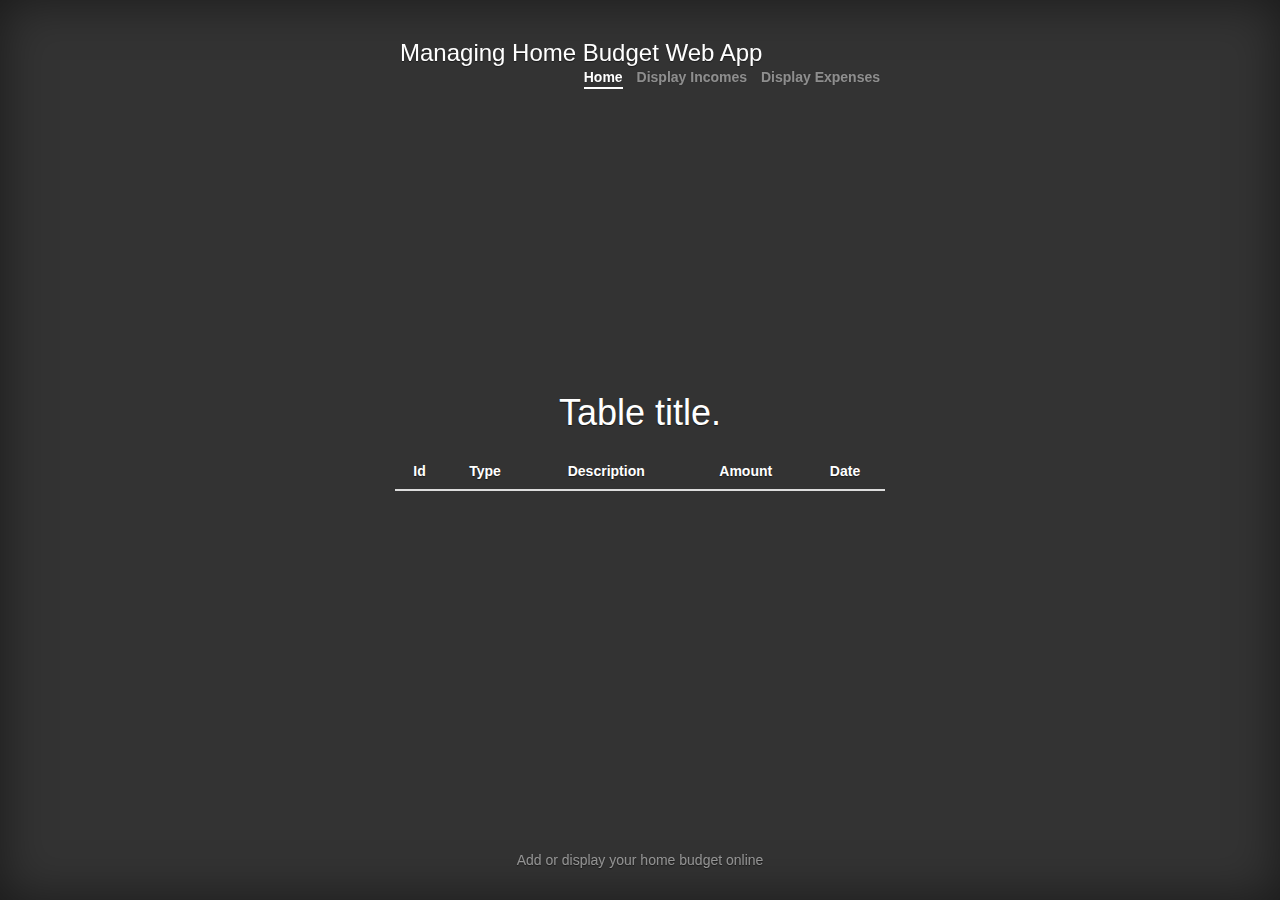
<file: src/main/resources/templates/display.html>
<!DOCTYPE html>
<html lang="en" xmlns:th="http://www.thymeleaf.org" xmlns:xsi="http://www.w3.org/2001/XMLSchema-instance"
      xsi:schemaLocation="http://www.thymeleaf.org ">
<head>
    <meta charset="utf-8">
    <meta name="viewport" content="width=device-width, initial-scale=1, shrink-to-fit=no">
    <meta name="description" content="">
    <meta name="author" content="">

    <title>Cover Template for Bootstrap</title>
    <link rel="stylesheet" href="https://maxcdn.bootstrapcdn.com/bootstrap/3.3.7/css/bootstrap.min.css" th:href="@{/bootstrap.min.css}" />
    <link href="../static/cover.css" th:href="@{/cover.css}" rel="stylesheet" />
</head>

<body>
<div class="site-wrapper">
    <div class="site-wrapper-inner">
        <div class="cover-container">
            <div class="masthead clearfix">
                <div class="inner">
                    <h3 class="masthead-brand">Managing Home Budget Web App</h3>
                    <nav class="nav nav-masthead">
                        <a class="nav-link active" href="/">Home</a>
                        <a class="nav-link" href="/display?type=Income">Display Incomes</a>
                        <a class="nav-link" href="/display?type=Expense">Display Expenses</a>
                    </nav>
                </div>
            </div>
            <div class="inner cover">
                <h1 class="cover-heading" th:text="${tableTitle}">Table title.</h1>
                <p class="lead">
                    <table class="table table-hover ">
                        <!--Table head-->
                        <thead>
                        <tr>
                            <th>Id</th>
                            <th>Type</th>
                            <th>Description</th>
                            <th>Amount</th>
                            <th>Date</th>
                        </tr>
                        </thead>
                        <!--Table body-->
                        <tbody>
                        <tr th:each="homeBudget : ${homeBudgets}" th:object="${homeBudget}">
                            <td th:text="*{id}"></td>
                            <td th:text="*{type}"></td>
                            <td th:text="*{description}"></td>
                            <td th:text="*{amount}"></td>
                            <td th:text="*{date}"></td>
                        </tr>
                        </tbody>
                    </table>
                </p>
            </div>
            <div class="mastfoot">
                <div class="inner">
                    <p>Add or display your home budget online</p>
                </div>
            </div>
        </div>
    </div>
</div>

<script th:src="@{https://ajax.googleapis.com/ajax/libs/jquery/3.3.1/jquery.min.js}"></script>
<script th:src="@{https://maxcdn.bootstrapcdn.com/bootstrap/3.3.7/js/bootstrap.min.js}"></script>
<!-- IE10 viewport hack for Surface/desktop Windows 8 bug -->
<script th:src="@{../static/ie10-viewport-bug-workaround.js}"></script>
</body>
</html>
</file>
